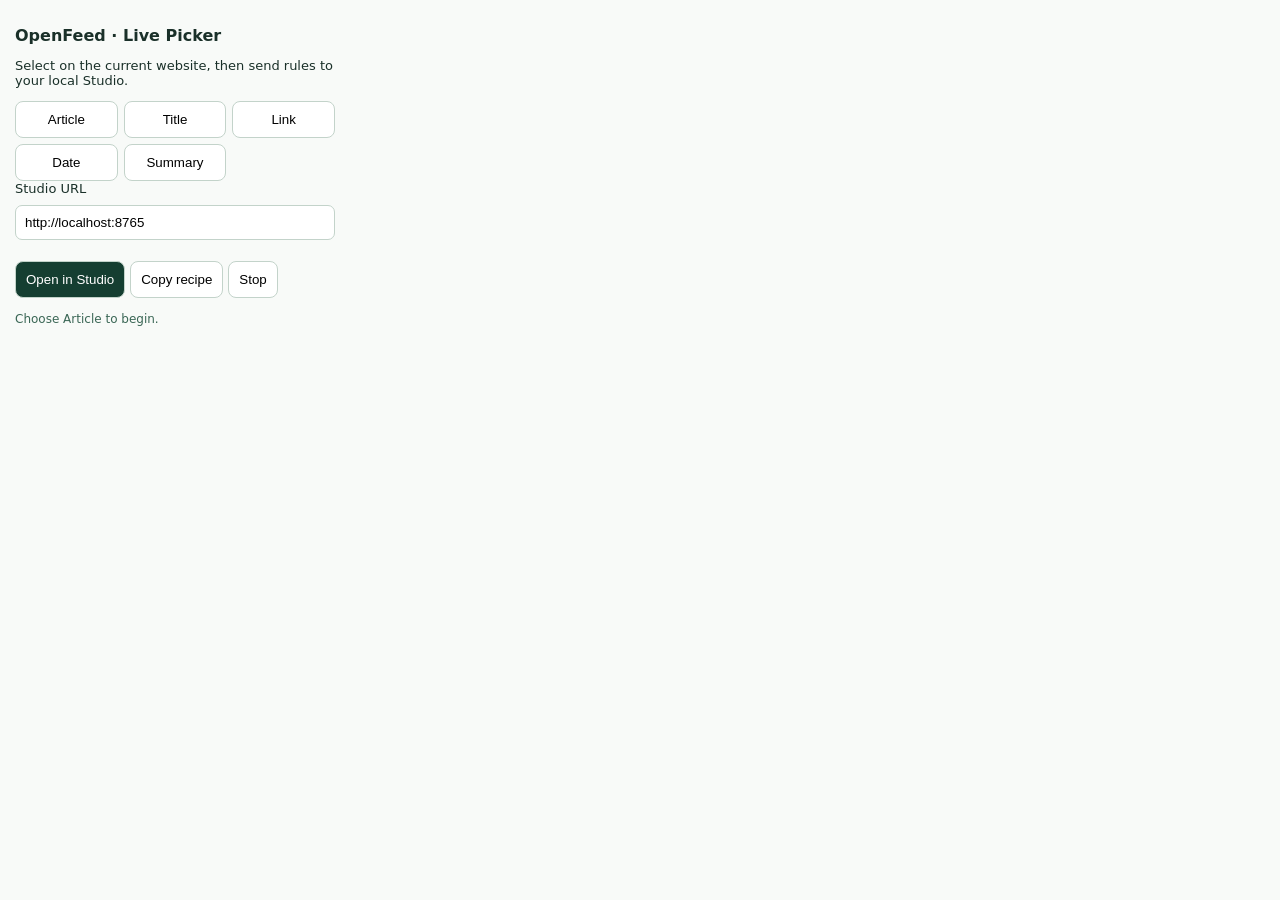
<file: extension/popup.html>
<!doctype html><html lang="en"><meta charset="utf-8"><meta name="viewport" content="width=device-width,initial-scale=1"><style>
body{font:13px system-ui;background:#f8faf8;color:#1a3029;width:320px;padding:15px;margin:0}h1{font-size:16px}button{padding:10px;border:1px solid #c3d3ca;border-radius:8px;background:white;cursor:pointer}button:hover{background:#e7f1eb}.fields{display:grid;grid-template-columns:repeat(3,1fr);gap:6px}input{box-sizing:border-box;padding:9px;width:100%;margin:9px 0;border:1px solid #c3d3ca;border-radius:7px}.actions{display:flex;gap:5px;margin:12px 0}#status{font-size:12px;line-height:1.5;word-break:break-word;white-space:pre-wrap;color:#3a6655}.primary{background:#153e31;color:white}
</style><h1>OpenFeed · Live Picker</h1><p>Select on the current website, then send rules to your local Studio.</p><div class="fields"><button data-field="item">Article</button><button data-field="title">Title</button><button data-field="link">Link</button><button data-field="date">Date</button><button data-field="summary">Summary</button></div><label for="studio">Studio URL</label><input id="studio" value="http://localhost:8765" placeholder="http://localhost:8765"><div class="actions"><button id="send" class="primary">Open in Studio</button><button id="copy">Copy recipe</button><button id="stop">Stop</button></div><div id="status">Choose Article to begin.</div><script src="popup.js"></script></html>
</file>
